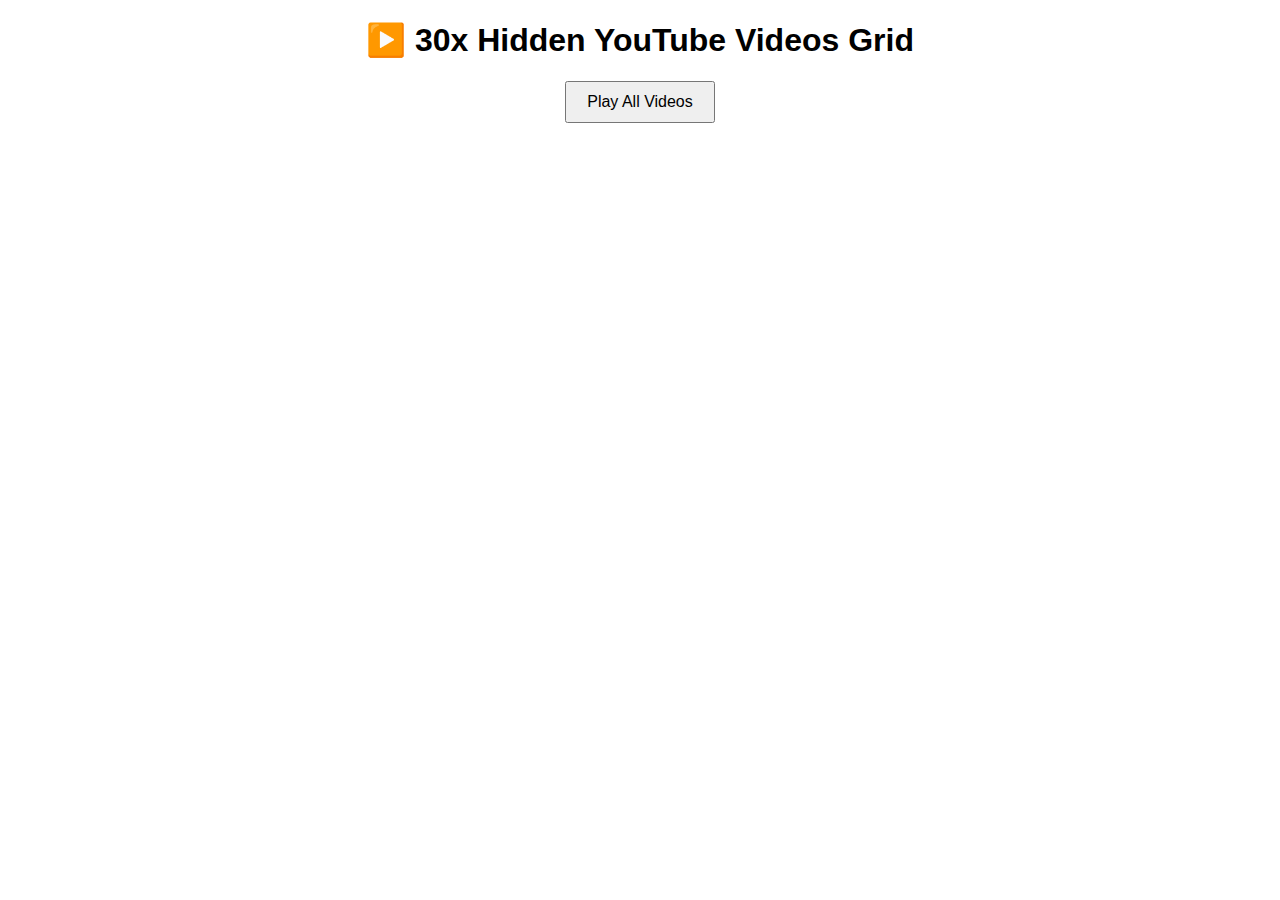
<file: index.html>
<!DOCTYPE html>
<html lang="en">
<head>
  <meta charset="UTF-8">
  <title>30x YouTube Videos Grid</title>
  <style>
    body {
      font-family: Arial, sans-serif;
      text-align: center;
    }

    .video-grid {
      display: none;
      margin-top: 20px;
      display: grid;
      grid-template-columns: repeat(auto-fill, minmax(300px, 1fr));
      gap: 15px;
      padding: 20px;
      justify-items: center;
    }

    iframe {
      width: 100%;
      height: 200px;
    }

    button {
      padding: 10px 20px;
      font-size: 16px;
      cursor: pointer;
    }
  </style>
</head>
<body>

  <h1>▶️ 30x Hidden YouTube Videos Grid</h1>
  <button onclick="revealAndPlayAll()">Play All Videos</button>

  <div class="video-grid" id="videoGrid"></div>

  <!-- YouTube API -->
  <script src="https://www.youtube.com/iframe_api"></script>

  <script>
    const videoIDs = [
      "d1YBv2mWll0", "0q6yphdZhUA", "hiRacdl02w4",
      "0q6yphdZhUA", "d1YBv2mWll0", "hiRacdl02w4",
      "hiRacdl02w4", "0q6yphdZhUA", "d1YBv2mWll0",
      "hiRacdl02w4", "d1YBv2mWll0", "0q6yphdZhUA",
      "d1YBv2mWll0", "0q6yphdZhUA", "hiRacdl02w4",
      "0q6yphdZhUA", "d1YBv2mWll0", "hiRacdl02w4",
      "hiRacdl02w4", "0q6yphdZhUA", "d1YBv2mWll0",
      "hiRacdl02w4", "d1YBv2mWll0", "0q6yphdZhUA",
      "d1YBv2mWll0", "0q6yphdZhUA", "hiRacdl02w4",
      "0q6yphdZhUA", "d1YBv2mWll0", "hiRacdl02w4"
    ];

    const players = [];

    function createVideoGrid() {
      const container = document.getElementById("videoGrid");
      videoIDs.forEach((id, index) => {
        const div = document.createElement("div");
        const iframe = document.createElement("iframe");
        iframe.id = `vid${index + 1}`;
        iframe.src = `https://www.youtube.com/embed/${id}?enablejsapi=1&rel=0`;
        iframe.frameBorder = "0";
        iframe.allow = "autoplay; encrypted-media";
        iframe.allowFullscreen = true;
        div.appendChild(iframe);
        container.appendChild(div);
      });
    }

    function onYouTubeIframeAPIReady() {
      // Wait for the grid to be built before creating players
      createVideoGrid();

      // Delay initialization slightly to let DOM update
      setTimeout(() => {
        for (let i = 1; i <= 30; i++) {
          players.push(new YT.Player(`vid${i}`));
        }
      }, 500);
    }

    function revealAndPlayAll() {
      document.getElementById("videoGrid").style.display = "grid";
      // Wait a moment before trying to play videos
      setTimeout(() => {
        players.forEach(player => {
          if (player.playVideo) {
            player.playVideo();
          }
        });
      }, 1000);
    }
  </script>

</body>
</html>
</file>
